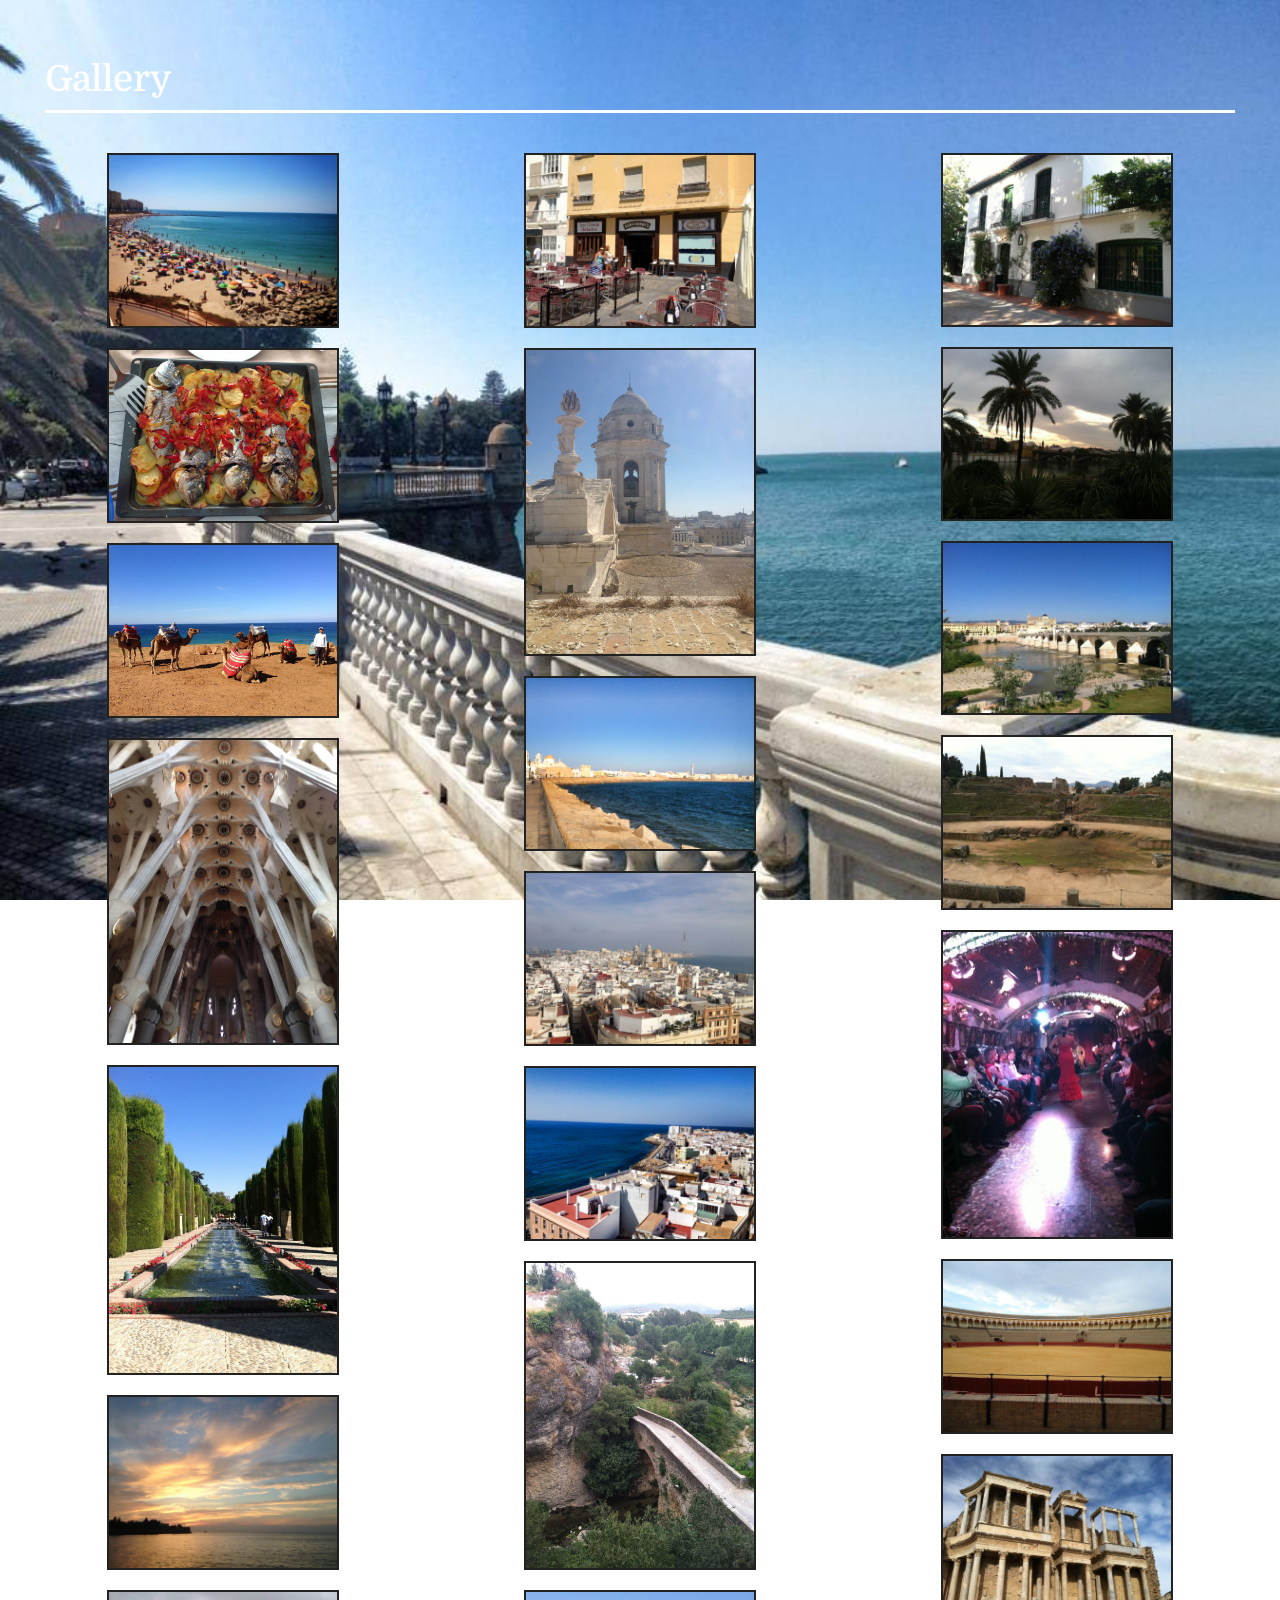
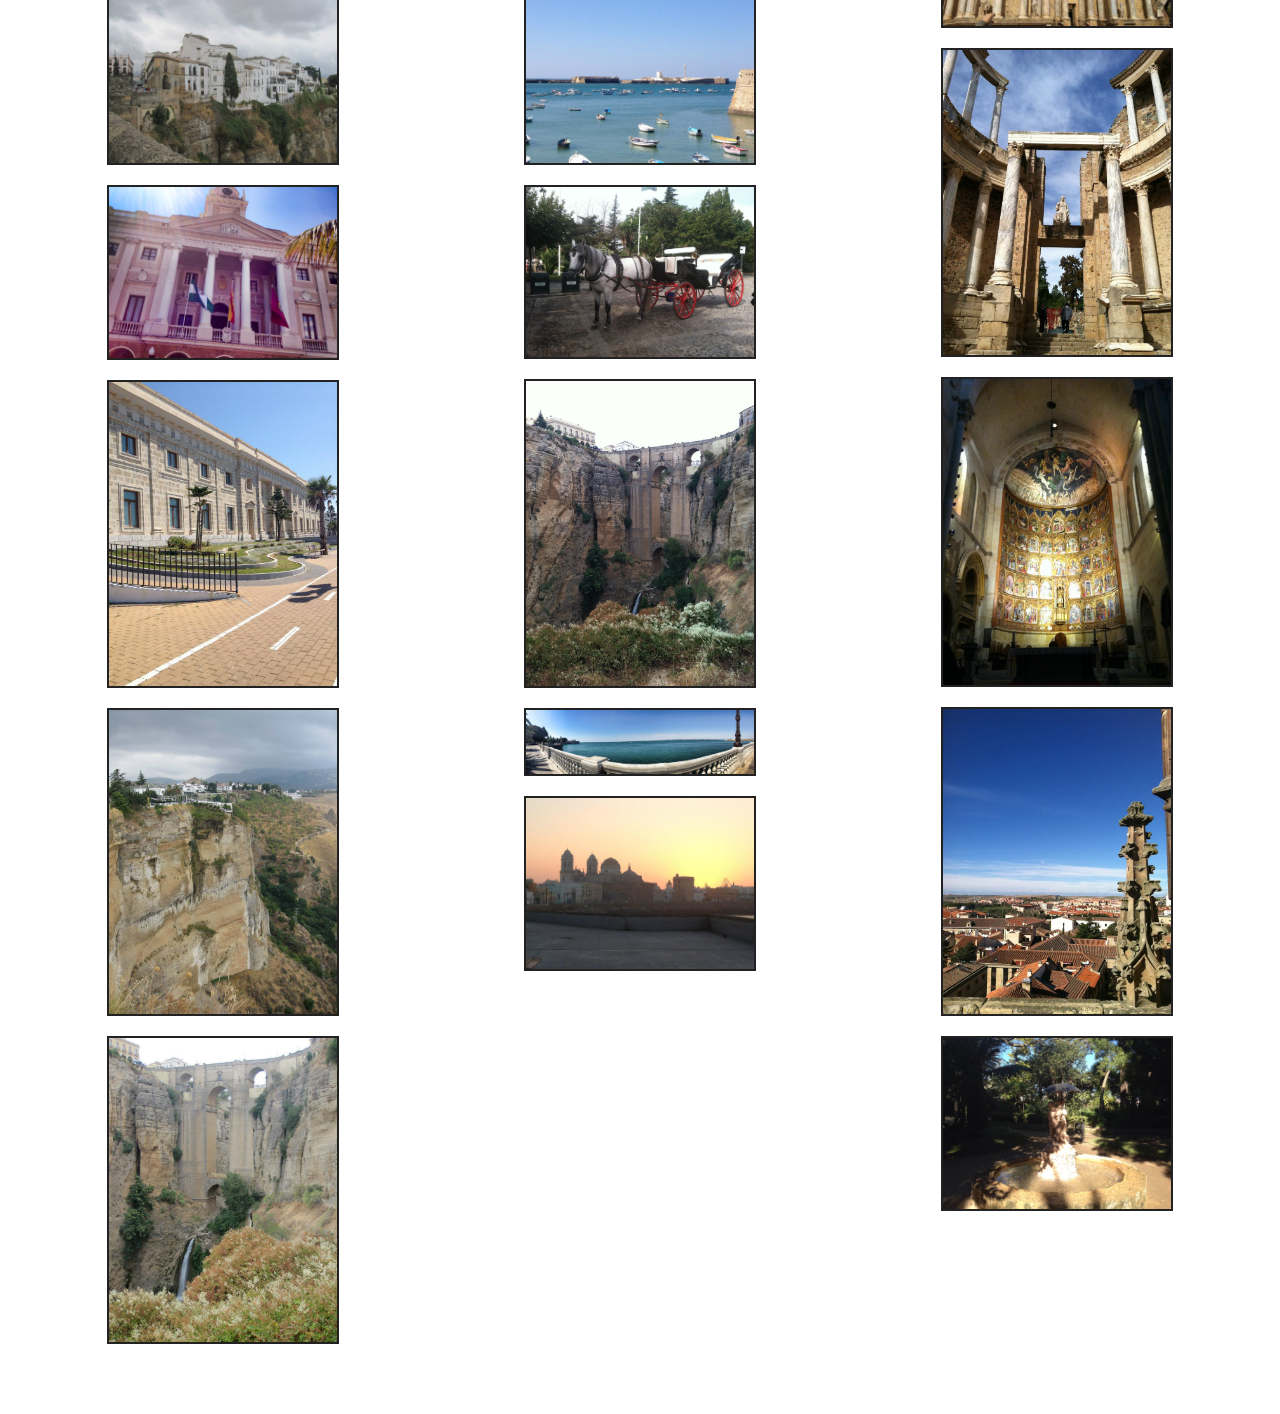
<file: html/gallery.html>
<!DOCTYPE html>
<html>
	<head>
        <meta charset="UTF-8">
		<link rel="stylesheet" type="text/css" href="https://maxcdn.bootstrapcdn.com/bootstrap/3.3.1/css/bootstrap.min.css">
        <link rel="stylesheet" href="../css/main.css"/>
        <link rel="icon" href="../img/spain.png"/>
	<title>Cádiz: Gallery</title>
	</head>
    <main class="container-fluid">
        <!--#include virtual="../common/header.html" -->
        <h1 class="section-head">Gallery</h1>
    <body id="gallery">
        <div class="row row-gallery">
            <div class="col-md-4">
            <div class="crop"><img class="small-pic" src="../img/img.jpg"></div>
            <div class="crop"><img class="small-pic" src="../img/img1.jpg"></div>
            <div class="crop"><img class="small-pic" src="../img/img2.jpg"></div>
           <div class="crop"> <img class="small-pic" src="../img/img3.jpg"></div>
           <div class="crop"> <img class="small-pic" src="../img/img4.jpg"></div>
            <div class="crop"><img class="small-pic" src="../img/img5.jpg"></div>
            <div class="crop"><img class="small-pic" src="../img/img6.jpg"></div>
            <div class="crop"><img class="small-pic" src="../img/img7.jpg"></div>
            <div class="crop"><img class="small-pic" src="../img/img8.jpg"></div>
            <div class="crop"><img class="small-pic" src="../img/img9.jpg"></div>
            <div class="crop"><img class="small-pic" src="../img/img10.jpg"></div>
            </div>
        <div class="col-md-4">
            <div class="crop"><img class="small-pic" src="../img/img11.jpg"></div>
            <div class="crop"><img class="small-pic" src="../img/img12.jpg"></div>
            <div class="crop"><img class="small-pic" src="../img/img13.jpg"></div>
            <div class="crop"><img class="small-pic" src="../img/img14.jpg"></div>
            <div class="crop"><img class="small-pic" src="../img/img15.jpg"></div>
            <div class="crop"><img class="small-pic" src="../img/img16.jpg"></div>
            <div class="crop"><img class="small-pic" src="../img/img17.jpg"></div>
            <div class="crop"><img class="small-pic" src="../img/img18.jpg"></div>
            <div class="crop"><img class="small-pic" src="../img/img19.jpg"></div>
            <div class="crop"><img class="small-pic" src="../img/img20.jpg"></div>
            <div class="crop"><img class="small-pic" src="../img/img21.jpg"></div>
        </div>
        <div class="col-md-4">
            <div class="crop"><img class="small-pic" src="../img/img22.jpg"></div>
            <div class="crop"><img class="small-pic" src="../img/img23.jpg"></div>
            <div class="crop"><img class="small-pic" src="../img/img24.jpg"></div>
            <div class="crop"><img class="small-pic" src="../img/img25.jpg"></div>
            <div class="crop"><img class="small-pic" src="../img/img26.jpg"></div>
            <div class="crop"><img class="small-pic" src="../img/img27.jpg"></div>
            <div class="crop"><img class="small-pic" src="../img/img28.jpg"></div>
            <div class="crop"><img class="small-pic" src="../img/img29.jpg"></div>
            <div class="crop"><img class="small-pic" src="../img/img30.jpg"></div>
            <div class="crop"><img class="small-pic" src="../img/img31.jpg"></div>
            <div class="crop"><img class="small-pic" src="../img/img32.jpg"></div>
        </div>
            </div>

        <div class="modal fade" id="myModal" tabindex="-1" role="dialog" aria-labelledby="myModalLabel" aria-hidden="true">
            <div class="modal-dialog">
                <div class="modal-content">
                    <div class="modal-body">
                    </div>
                </div><!-- /.modal-content -->
            </div><!-- /.modal-dialog -->
        </div><!-- /.modal -->
    </body>
    <script src="https://code.jquery.com/jquery-1.10.2.min.js"></script>
    <script src="https://maxcdn.bootstrapcdn.com/bootstrap/3.3.1/js/bootstrap.min.js"></script>
    <script src="../js/app.js" ></script>

        <!--#include virtual="../common/footer.html" -->

    </main>
	</body>
</html>
</file>
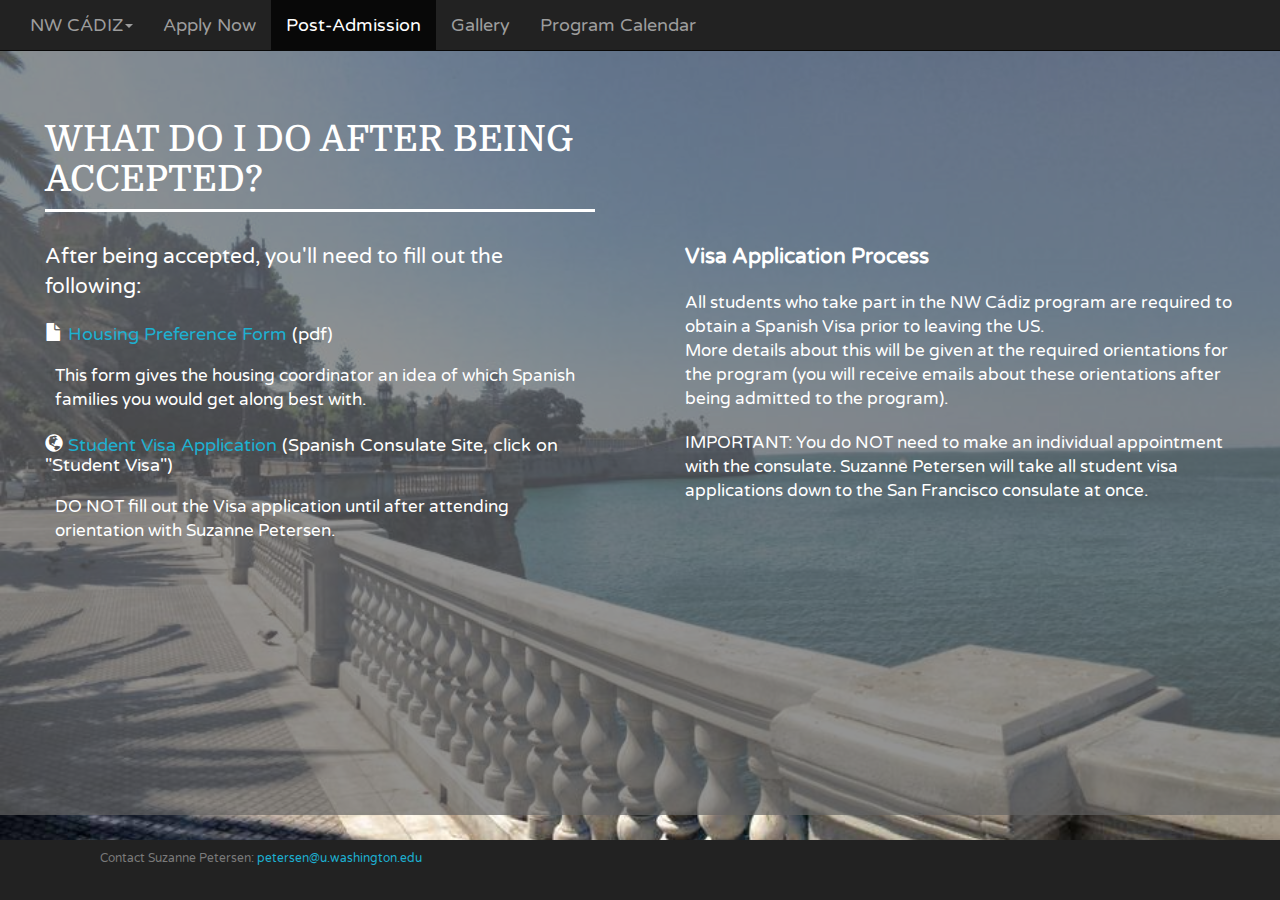
<file: html/post-admission.html>
<!DOCTYPE html>
<html>
<head lang="en">
    <meta charset="UTF-8">
    <link rel="stylesheet" href="https://maxcdn.bootstrapcdn.com/bootstrap/3.3.1/css/bootstrap.min.css">
    <link rel="stylesheet" href="../css/main.css"/>
    <link rel="icon" href="../img/spain.png"/>
    <title>Cádiz: Post-Admission</title>
</head>
<body>

<main>
    <header class="container-fluid">
        <nav class="navbar navbar-inverse navbar-fixed-top" role="navigation">
            <div class="container-fluid">
                <!-- Brand and toggle get grouped for better mobile display -->
                <div class="navbar-header">
                    <button type="button" class="navbar-toggle collapsed" data-toggle="collapse" data-target="#navbar-collapse-1">
                        <span class="sr-only">Toggle navigation</span>
                        <span class="icon-bar"></span>
                        <span class="icon-bar"></span>
                        <span class="icon-bar"></span>
                    </button>
                </div>
                <!-- Collect the nav links, forms, and other content for toggling -->
                <div class="collapse navbar-collapse" id="navbar-collapse-1">
                    <ul class="nav navbar-nav">
                        <li class="dropdown">
                            <a href="#" class="dropdown-toggle" data-toggle="dropdown" role="button"
                               aria-expanded="false">NW CÁDIZ<span class="caret"></span><span class="sr-only">(current)</span></a>
                            <ul class="dropdown-menu" role="menu">
                                <li><a href="#introduction">Introduction</a></li>
                                <li><a href="#key-dates">Key Dates</a></li>
                                <li><a href="#about-cadiz">About Cádiz</a></li>
                                <li><a href="#u-cadiz">The University of Cádiz</a></li>
                                <li><a href="#curriculum">Curriculum</a></li>
                                <li><a href="#admin">Program Administration</a></li>
                                <li><a href="#eligibility">Eligibility and Enrollment</a></li>
                                <li><a href="#deadlines">Application Deadlines and Guidelines</a></li>
                                <li><a href="#cost">Program Cost</a></li>
                                <li><a href="#payment-schedule">Payment Schedule and Refund Policy</a></li>
                                <li><a href="#travel">Travel Arrangements</a></li>
                                <li><a href="#housing">Housing Arrangements in Cádiz</a></li>
                                <li><a href="#insurance">Medical Insurance</a></li>
                                <li><a href="#vacations">Vacation Periods</a></li>
                                <li><a href="#food">Eating in Cádiz</a></li>
                                <li><a href="#responsibility">Responsibility</a></li>
                                <li><a href="#more-info">Further Information</a></li>
                                <li><a href="#other-resources">Other Resources</a></li>
                            </ul>
                        </li>
                        <li><a href="apply-now.shtml">Apply Now</a></li>
                        <li class="active"><a href="post-admission.shtml">Post-Admission</a></li>
                        <li><a href="gallery.shtml">Gallery</a></li>
                        <li><a href="calendar.shtml">Program Calendar</a></li>
                    </ul>
                </div><!-- /.navbar-collapse -->
            </div><!-- /.container-fluid -->
        </nav>

        <!--page header and picture-->
    </header>

    <div class="main-content container-fluid">
        <section class="first">
            <div class="row">
                <div class="col-sm-6">
                    <h1>WHAT DO I DO AFTER BEING ACCEPTED?</h1>
                </div>
            </div>
            <div class="row">
                <div class="col-sm-6">
                    <p class="title">After being accepted, you'll need to fill out the following:
                    <h4><span class="glyphicon glyphicon-file" aria-hidden="true"></span>
                        <a href="../files/houspref_spr2015.pdf" target="_blank">
                            Housing Preference Form</a>
                        (pdf)
                    </h4>
                    <p class="tabbed">This form gives the housing coordinator an idea of which Spanish families you would
                    get along best with.</p>
                    <h4><span class="glyphicon glyphicon-globe" aria-hidden="true"></span>
                        <a href="http://www.exteriores.gob.es/Consulados/SANFRANCISCO/en/ConsularServices/Pages/Visas.aspx"  target="_blank">
                            Student Visa Application</a> (Spanish Consulate Site, click on "Student Visa")
                    </h4>
                    <p class="tabbed">DO NOT fill out the Visa application until after attending orientation with Suzanne Petersen.</p>
                    </p>

                </div>
                <div class="col-sm-6">
                    <p class="title"><strong>Visa Application Process</strong></p>
                    <p>All students who take part in the NW Cádiz program are required to obtain a Spanish Visa prior to leaving the
                        US. <br/>More details about this will be given at the required orientations for the program (you will receive
                        emails about these orientations after being admitted to the program). </p>

                    <p>IMPORTANT: You do NOT need to make
                        an individual appointment with the consulate. Suzanne Petersen will take all student visa applications down to
                        the San Francisco consulate at once.</p>
                </div>
            </div>
        </section>

    </div> <!--end of div.main-content.container-fluid-->

    <footer class="footer">
        <div class="container">
            <p class="small">Contact Suzanne Petersen: <a href="mailto:petersen@u.washington.edu">petersen@u.washington.edu</a></p>
        </div>
    </footer>

</main>
</body>
<script src="https://code.jquery.com/jquery-2.1.1.min.js"></script>
<script src="https://maxcdn.bootstrapcdn.com/bootstrap/3.3.1/js/bootstrap.min.js"></script>
</html>
</file>
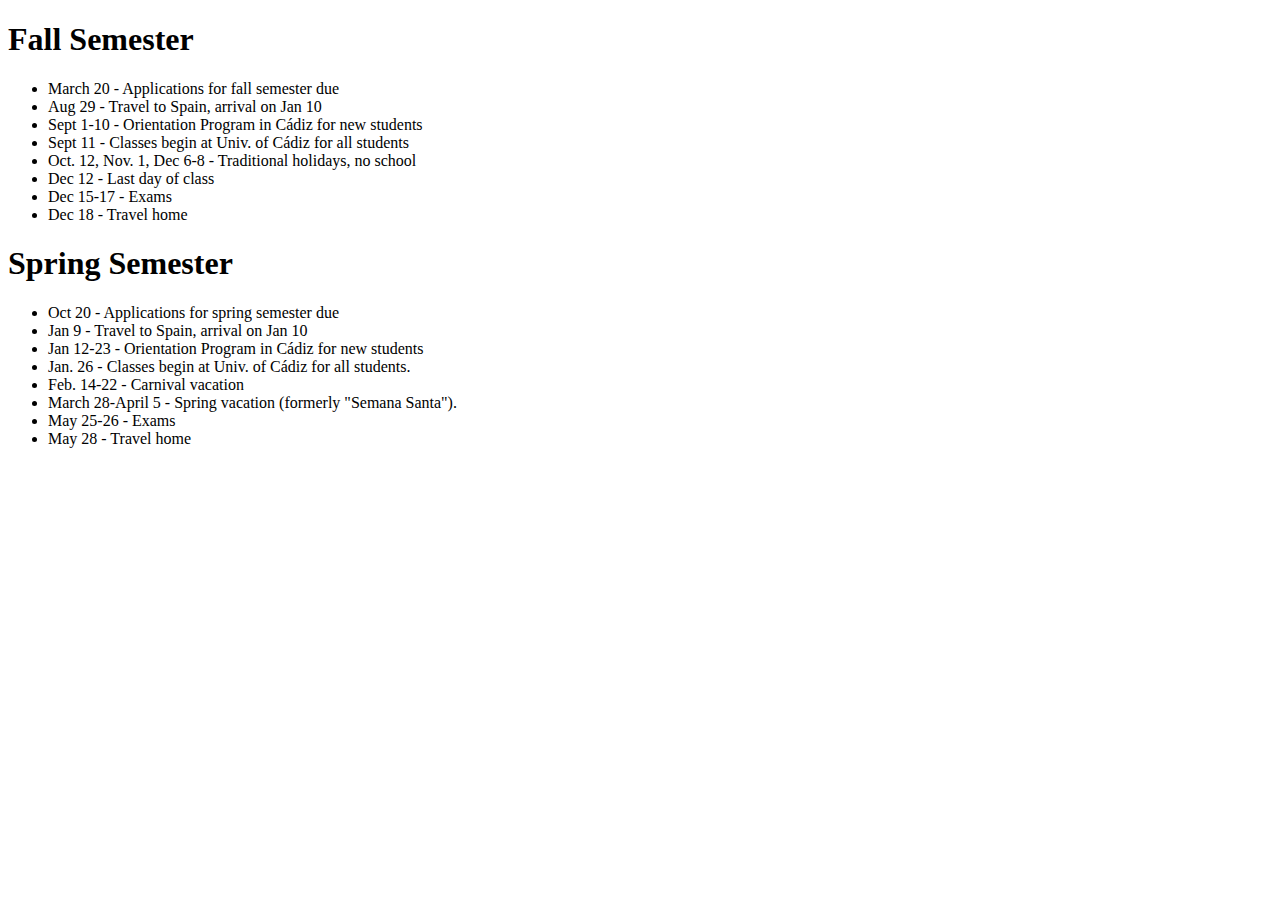
<file: projectFilesBackup/calendar.html>
<!DOCTYPE html>
<html>

<head lang="en">
    <meta charset="UTF-8">
    <title>Calendar</title>
</head>

<body>
	<!--#include virtual="../common/header.html" -->
	<section>
		<h1>Fall Semester</h1>
		<ul>
	  		<li>March 20 - Applications for fall semester due</li>
	  		<li>Aug 29 - Travel to Spain, arrival on Jan 10</li>
	  		<li>Sept 1-10 - Orientation Program in Cádiz for new students</li>
	  		<li>Sept 11 - Classes begin at Univ. of Cádiz for all students</li>
	  		<li>Oct. 12, Nov. 1, Dec 6-8 - Traditional holidays, no school</li>
	  		<li>Dec 12 - Last day of class</li>
	  		<li>Dec 15-17 - Exams</li>
	  		<li>Dec 18 - Travel home</li>
  		</ul>
	</section>

	<section>
		<h1>Spring Semester</h1>
		<ul>
	  		<li>Oct 20 - Applications for spring semester due</li>
	  		<li>Jan 9 - Travel to Spain, arrival on Jan 10</li>
	  		<li>Jan 12-23 - Orientation Program in Cádiz for new students</li>
	  		<li>Jan. 26 - Classes begin at Univ. of Cádiz for all students.</li>
	  		<li>Feb. 14-22 - Carnival vacation</li>
	  		<li>March 28-April 5 - Spring vacation (formerly "Semana Santa").</li>
	  		<li>May 25-26 - Exams</li>
	  		<li>May 28 - Travel home</li>
  		</ul>
	</section>
	<!--#include virtual="../common/footer.html" -->

</body>

</html>
</file>
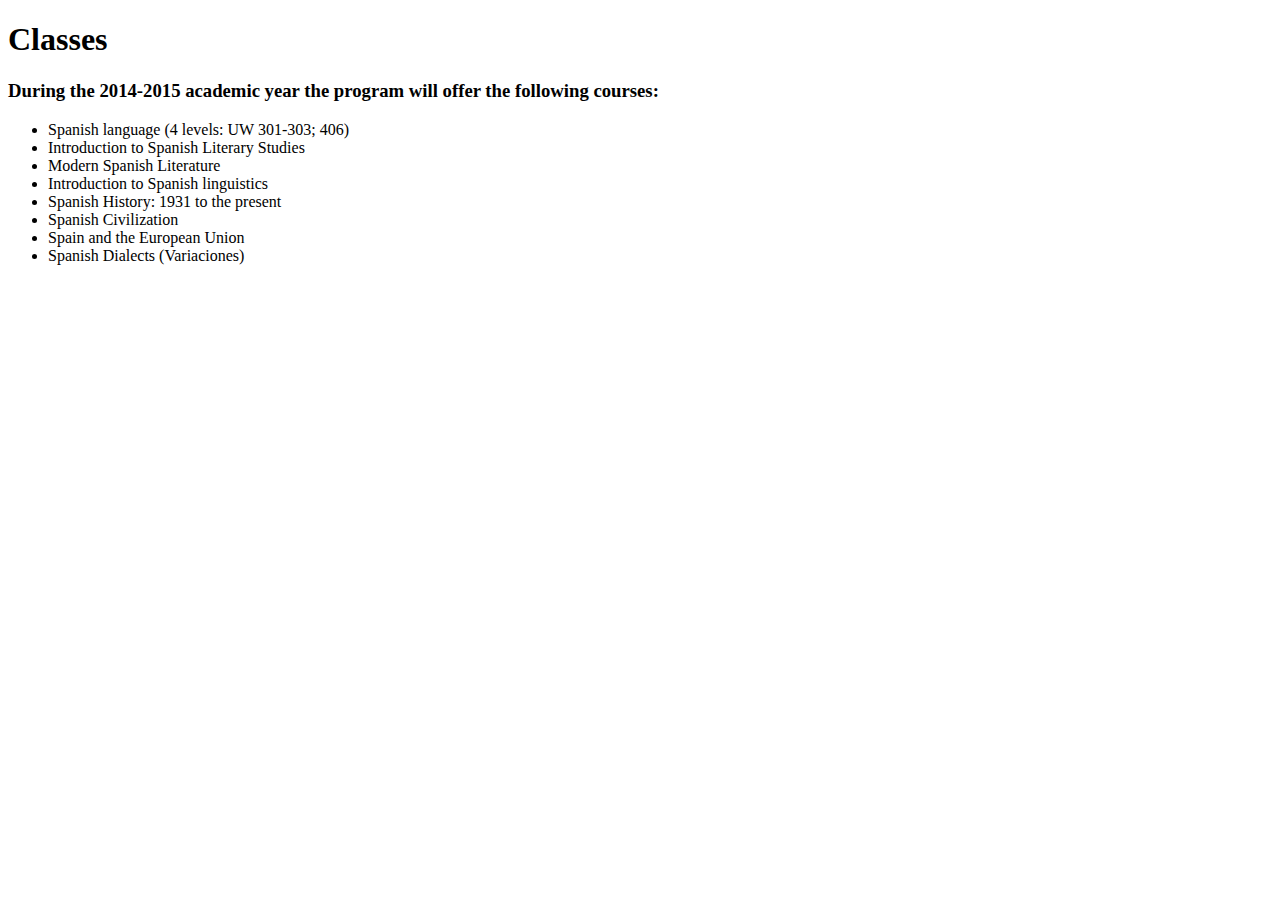
<file: projectFilesBackup/classes.html>
<!DOCTYPE html>
<html>

<head lang="en">
    <meta charset="UTF-8">
    <title>Calendar</title>
</head>

<body>
      <!--#include virtual="../common/header.html" -->
      <h1>Classes</h1>
      <h3>During the 2014-2015 academic year the program will offer the following courses:</h3>
      <ul>
            <li>Spanish language (4 levels: UW 301-303; 406)
            <li>Introduction to Spanish Literary Studies
            <li>Modern Spanish Literature
            <li>Introduction to Spanish linguistics
            <li>Spanish History: 1931 to the present
            <li>Spanish Civilization
            <li>Spain and the European Union
            <li>Spanish Dialects (Variaciones)
      </ul>
      <!--#include virtual="../common/footer.html" -->
</body>
</html>
</file>
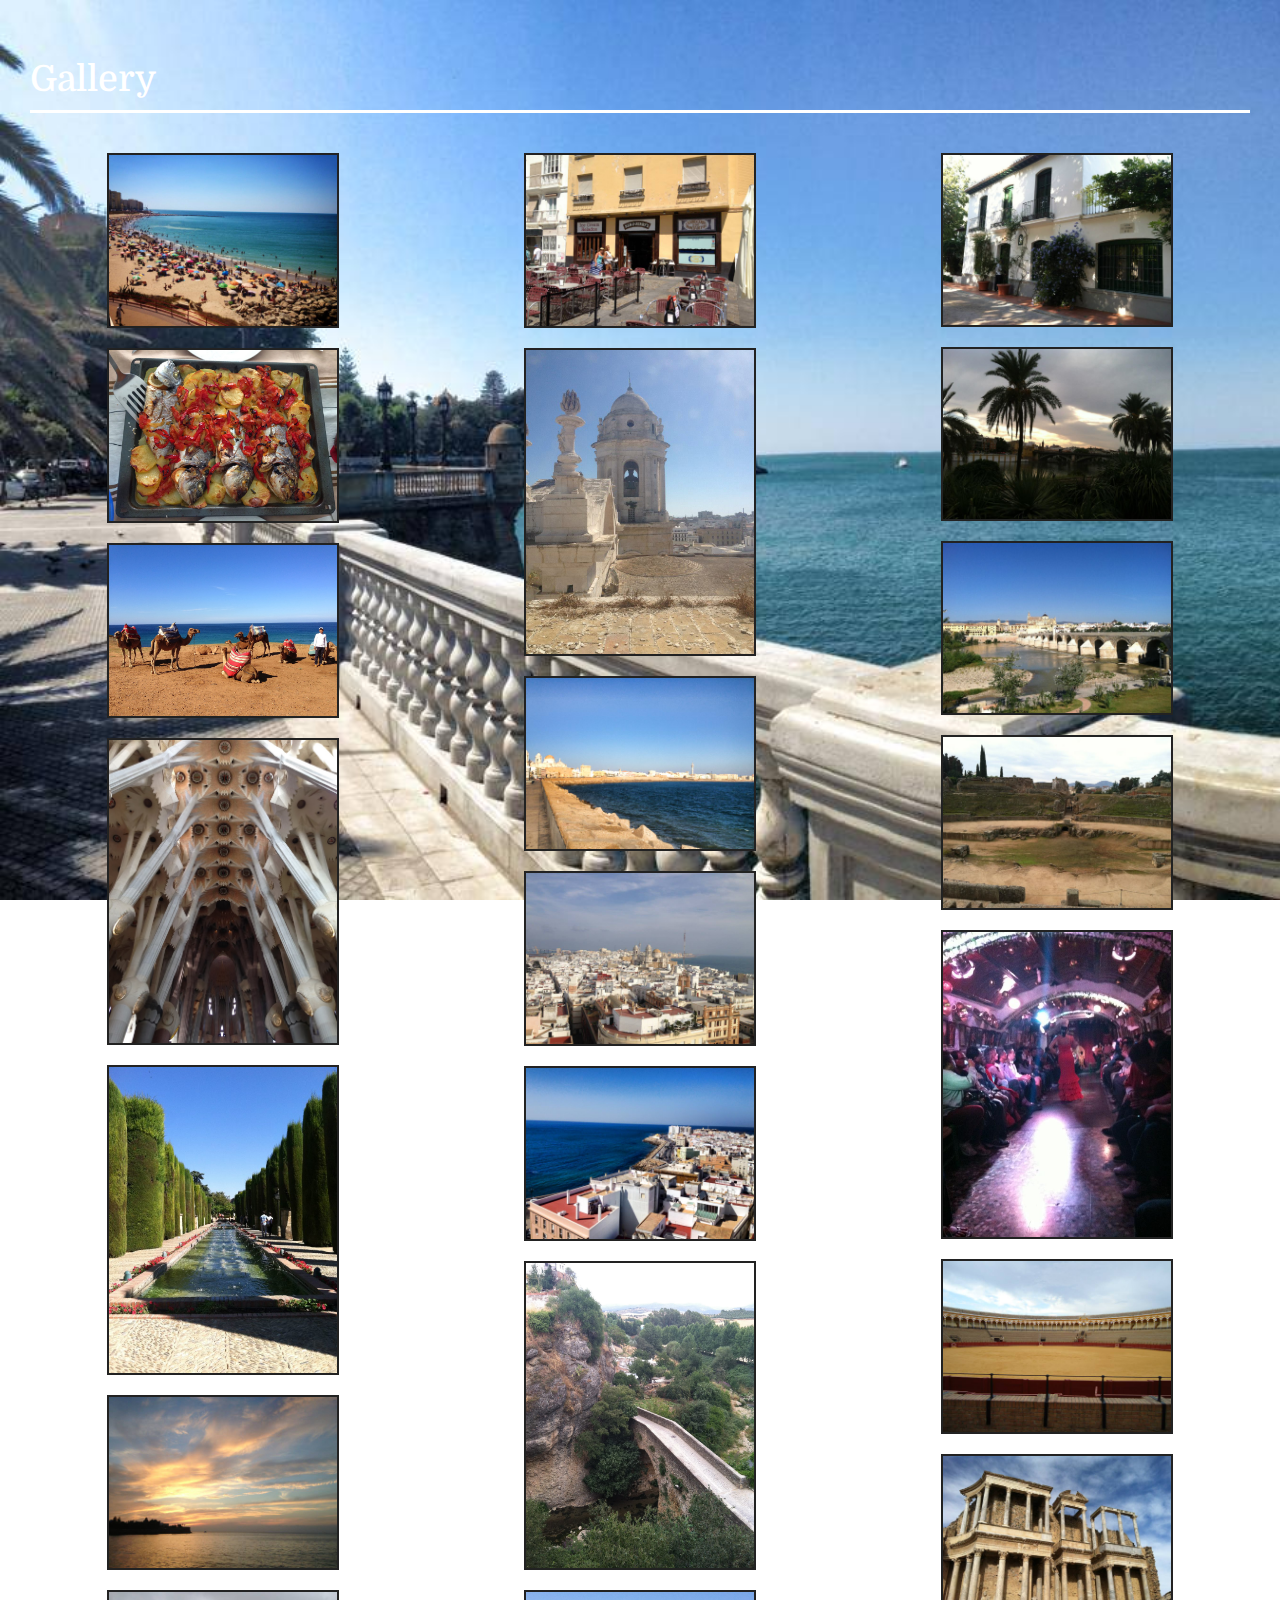
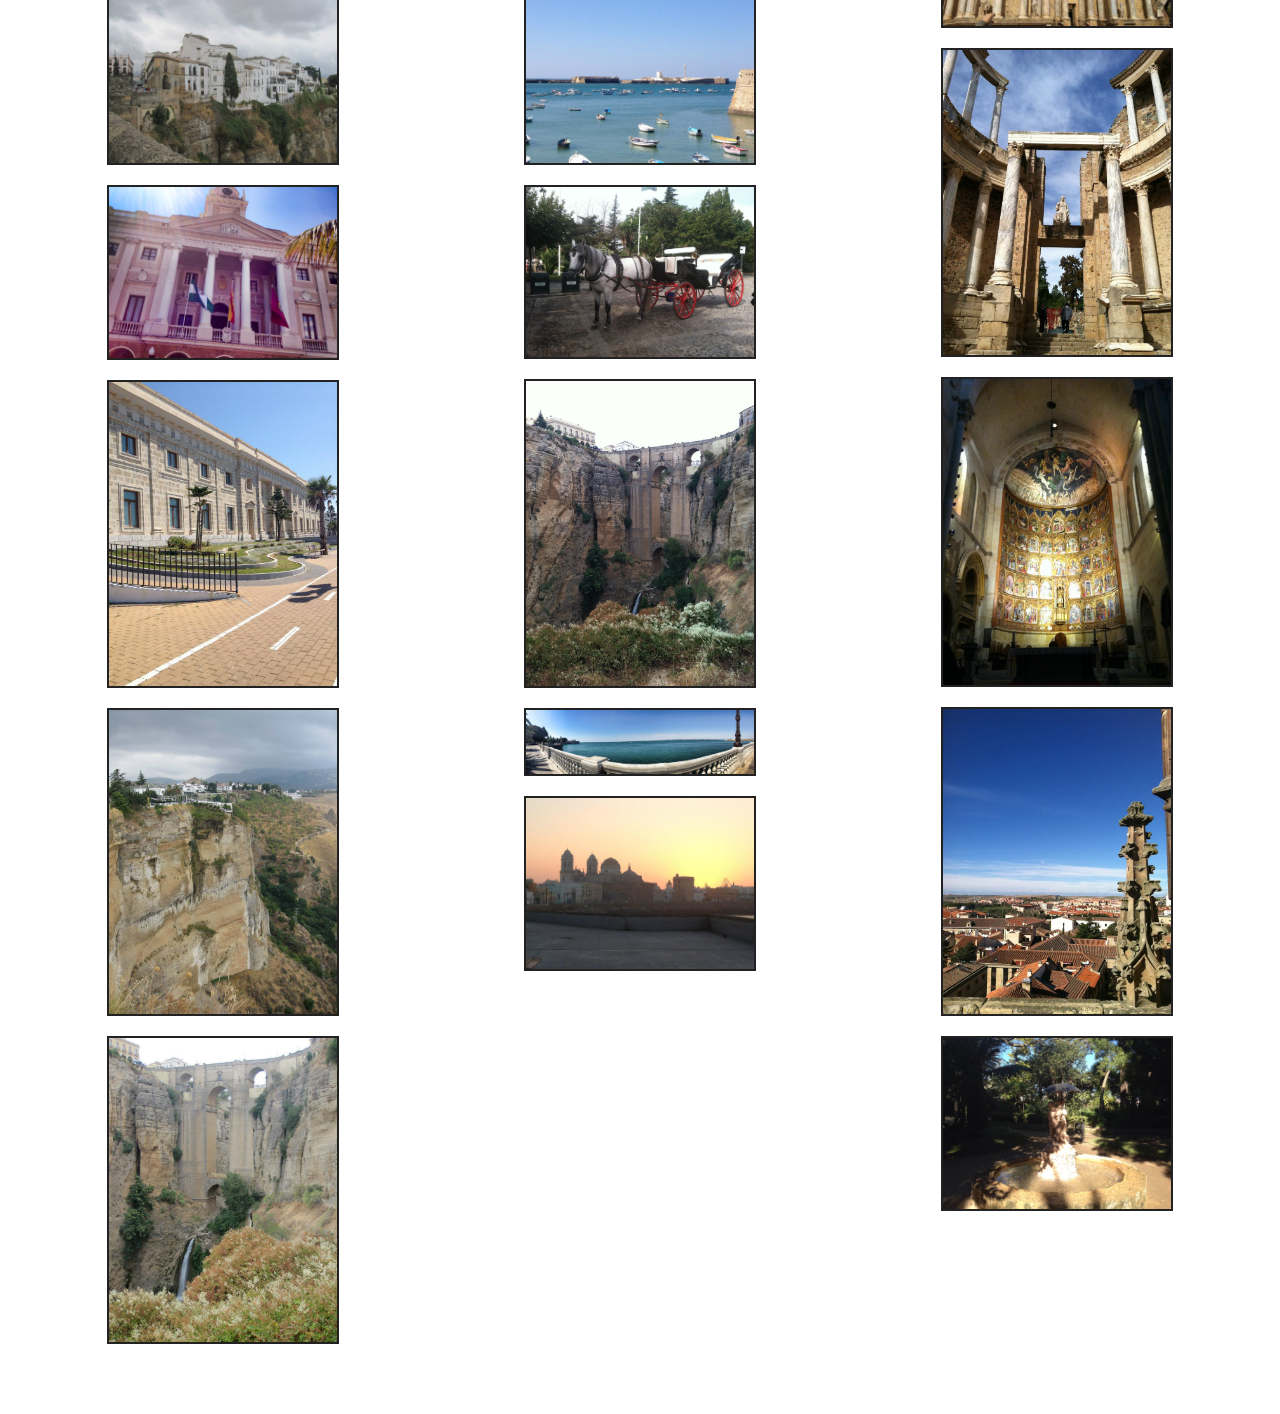
<file: projectFilesBackup/gallery.html>
<!DOCTYPE html>
<html>
	<head>
		<link rel="stylesheet" type="text/css" href="https://maxcdn.bootstrapcdn.com/bootstrap/3.3.1/css/bootstrap.min.css">
        <link rel="stylesheet" href="../css/main.css"/>
        <link rel="icon" href="../img/spain.png"/>
	<title>Cádiz: Gallery</title>
	</head>
    <h1 class="section-head">Gallery</h1>
    <main class="container-fluid">
    <body id="gallery">
        <div class="row row-gallery">
            <div class="col-md-4">
            <div class="crop"><img class="small-pic" src="../img/img.jpg"></div>
            <div class="crop"><img class="small-pic" src="../img/img1.jpg"></div>
            <div class="crop"><img class="small-pic" src="../img/img2.jpg"></div>
           <div class="crop"> <img class="small-pic" src="../img/img3.jpg"></div>
           <div class="crop"> <img class="small-pic" src="../img/img4.jpg"></div>
            <div class="crop"><img class="small-pic" src="../img/img5.jpg"></div>
            <div class="crop"><img class="small-pic" src="../img/img6.jpg"></div>
            <div class="crop"><img class="small-pic" src="../img/img7.jpg"></div>
            <div class="crop"><img class="small-pic" src="../img/img8.jpg"></div>
            <div class="crop"><img class="small-pic" src="../img/img9.jpg"></div>
            <div class="crop"><img class="small-pic" src="../img/img10.jpg"></div>
            </div>
        <div class="col-md-4">
            <div class="crop"><img class="small-pic" src="../img/img11.jpg"></div>
            <div class="crop"><img class="small-pic" src="../img/img12.jpg"></div>
            <div class="crop"><img class="small-pic" src="../img/img13.jpg"></div>
            <div class="crop"><img class="small-pic" src="../img/img14.jpg"></div>
            <div class="crop"><img class="small-pic" src="../img/img15.jpg"></div>
            <div class="crop"><img class="small-pic" src="../img/img16.jpg"></div>
            <div class="crop"><img class="small-pic" src="../img/img17.jpg"></div>
            <div class="crop"><img class="small-pic" src="../img/img18.jpg"></div>
            <div class="crop"><img class="small-pic" src="../img/img19.jpg"></div>
            <div class="crop"><img class="small-pic" src="../img/img20.jpg"></div>
            <div class="crop"><img class="small-pic" src="../img/img21.jpg"></div>
        </div>
        <div class="col-md-4">
            <div class="crop"><img class="small-pic" src="../img/img22.jpg"></div>
            <div class="crop"><img class="small-pic" src="../img/img23.jpg"></div>
            <div class="crop"><img class="small-pic" src="../img/img24.jpg"></div>
            <div class="crop"><img class="small-pic" src="../img/img25.jpg"></div>
            <div class="crop"><img class="small-pic" src="../img/img26.jpg"></div>
            <div class="crop"><img class="small-pic" src="../img/img27.jpg"></div>
            <div class="crop"><img class="small-pic" src="../img/img28.jpg"></div>
            <div class="crop"><img class="small-pic" src="../img/img29.jpg"></div>
            <div class="crop"><img class="small-pic" src="../img/img30.jpg"></div>
            <div class="crop"><img class="small-pic" src="../img/img31.jpg"></div>
            <div class="crop"><img class="small-pic" src="../img/img32.jpg"></div>
        </div>
            </div>

        <div class="modal fade" id="myModal" tabindex="-1" role="dialog" aria-labelledby="myModalLabel" aria-hidden="true">
            <div class="modal-dialog">
                <div class="modal-content">
                    <div class="modal-body">
                    </div>
                </div><!-- /.modal-content -->
            </div><!-- /.modal-dialog -->
        </div><!-- /.modal -->
    </body>
    <script src="https://code.jquery.com/jquery-1.10.2.min.js"></script>
    <script src="https://maxcdn.bootstrapcdn.com/bootstrap/3.3.1/js/bootstrap.min.js"></script>
    <script src="../js/app.js" ></script>

    </main>
	</body>
</html>
</file>
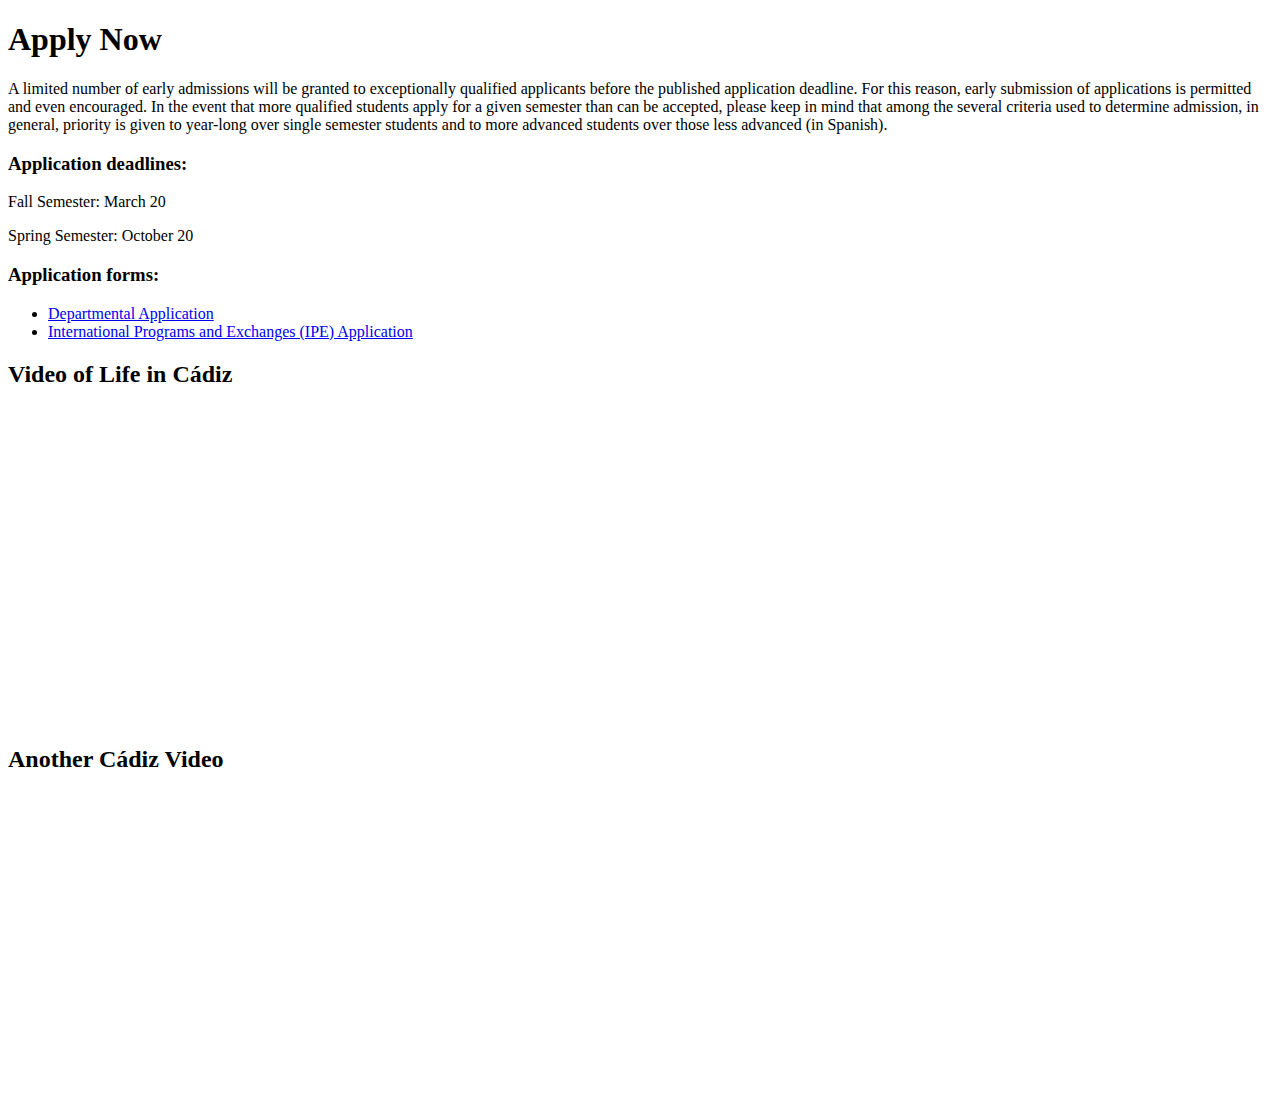
<file: projectFilesBackup/prospective.html>
<!DOCTYPE html>
<html>
<head lang="en">
    <meta charset="UTF-8">
    <title></title>
</head>
<body>
	<!--#include virtual="common/header.html" -->
	<h1>Apply Now</h1>
	<p>A limited number of early admissions will be granted to exceptionally qualified applicants before the published
        application deadline. For this reason, early submission of applications is permitted and even encouraged. In
        the event that more qualified students apply for a given semester than can be accepted, please keep in mind that
        among the several criteria used to determine admission, in general, priority is given to year-long over single
        semester students and to more advanced students over those less advanced (in Spanish).</p>
	
	<h3>Application deadlines:</h3>
	<p>Fall Semester: March 20
	<p>Spring Semester: October 20
	
	<h3>Application forms:</h3>
	<ul>
		<li><a href="http://faculty.washington.edu/petersen/cadiz/appform2014b.pdf">Departmental Application</a>
		<li><a href="https://studyabroad.washington.edu/index.cfm?Program_Type_ID=O&Program_Name=&pt=%7F&pi=Cadiz%7F&pc
		    =%7F&pr=%7F&FuseAction=Programs.SearchResults&SimpleSearch=1">
            International Programs and Exchanges (IPE) Application</a></li>
	</ul>

    <h2>Video of Life in Cádiz</h2>
    <iframe width="420" height="315" src="//www.youtube.com/embed/4T0QykJFnAs" frameborder="0" allowfullscreen></iframe>

    <h2>Another Cádiz Video</h2>
    <iframe width="560" height="315" src="//www.youtube.com/embed/M8WFUI-3afQ" frameborder="0" allowfullscreen></iframe>

    <!--#include virtual="common/footer.html" -->
</body>
</html>
</file>
<file: css/main.css>
@import url(http://fonts.googleapis.com/css?family=Domine|Varela+Round);

body {
    font-family: 'Varela Round','Helvetica Neue', Helvetica, sans-serif;
    padding: 50px 0 50px 0;
    color: white;
    margin-bottom: 60px;

    background-image: url('../img/headerbground2.jpg');
    margin: 0;
    background-size: cover;
    min-height: 90vh;
    background-attachment: fixed;

}

html {
    position: relative;
    min-height: 100%;
}

section {
    padding: 60px 0;
}

iframe {
    padding: 15px 0;
}

a {
    color: #1db0d1;
    text-decoration: none;
}

.first {
    min-height: 85vh;
    background-color: rgba(100, 100, 100, 0.70);
}

#opening-section {
    padding-top: 10%;
}

.even, .odd {
    border-top: dotted;
    border-top-width: 3px;
    border-top-color: white;
    background-color: rgba(77, 126, 192, 0.70);
}

.even a, .odd a {
    color: #3c3c3c;
}

.odd {
    background-color: rgba(95, 168, 192, 0.70);
}

.row {
    margin: 0;
}

.tabbed {
    margin-left: 40px;
}

h1, h2, h3, h4, p {
    margin: 0 10px;
    padding: 10px 0;
}

.main-content {
    margin: 0;
    padding: 0;
}

h1, h2 {
    font-family: 'Domine', Georgia, serif;
    text-align: left;
    margin-top: 10px;
    padding: 5px 0;
    border-bottom-style: solid;
    margin-bottom: 20px;
}

h3 {
    padding-bottom: 0;
}

p {
    font-size: 1.2em;
}

/*Format the title of a page and the description text below it*/
.title {
    font-size: 1.5em;
}

ul li {
    font-size: 1.3em;
}

p .small {
    font-size: 1em;
}

/*Format how images display*/
img {
    max-width: 60vw;
    display: block;
    margin: 20px auto;
    border-style: solid;
    border-width: 2px;
    border-color: #222222;
}

.profile-pic {
    max-width: 200px;
}

#map {
    height: 250px;
}

#map img {
    max-width: none;
}
/*code for sticky footer*/

.footer {
    position: absolute;
    bottom: 0;
    width: 100%;
    /* Set the fixed height of the footer here */
    height: 60px;
    background-color: #222222;
    color: #7A7A7A;
}

.vid-title {
    margin: 0;
    font-size: 1.5em;
}

.embed-responsive-4by3 {
    height: 30%;
}

/*First-glance only*/

.videos {
    margin-left: 10%;
    margin-right: 10%;
}


@media (min-width: 770px) {
    h1, h2, h3, h4, p {
        margin: 0 30px;
        padding: 10px 0;
    }

    h1, h2 {
        margin-bottom: 20px;
    }

    img {
        max-width: 60%;
        vertical-align: middle;
    }


}

@media (min-width: 1015px) {
    .videos {
        margin-left: 5%;
        margin-right: 0;
    }
}
</file>
